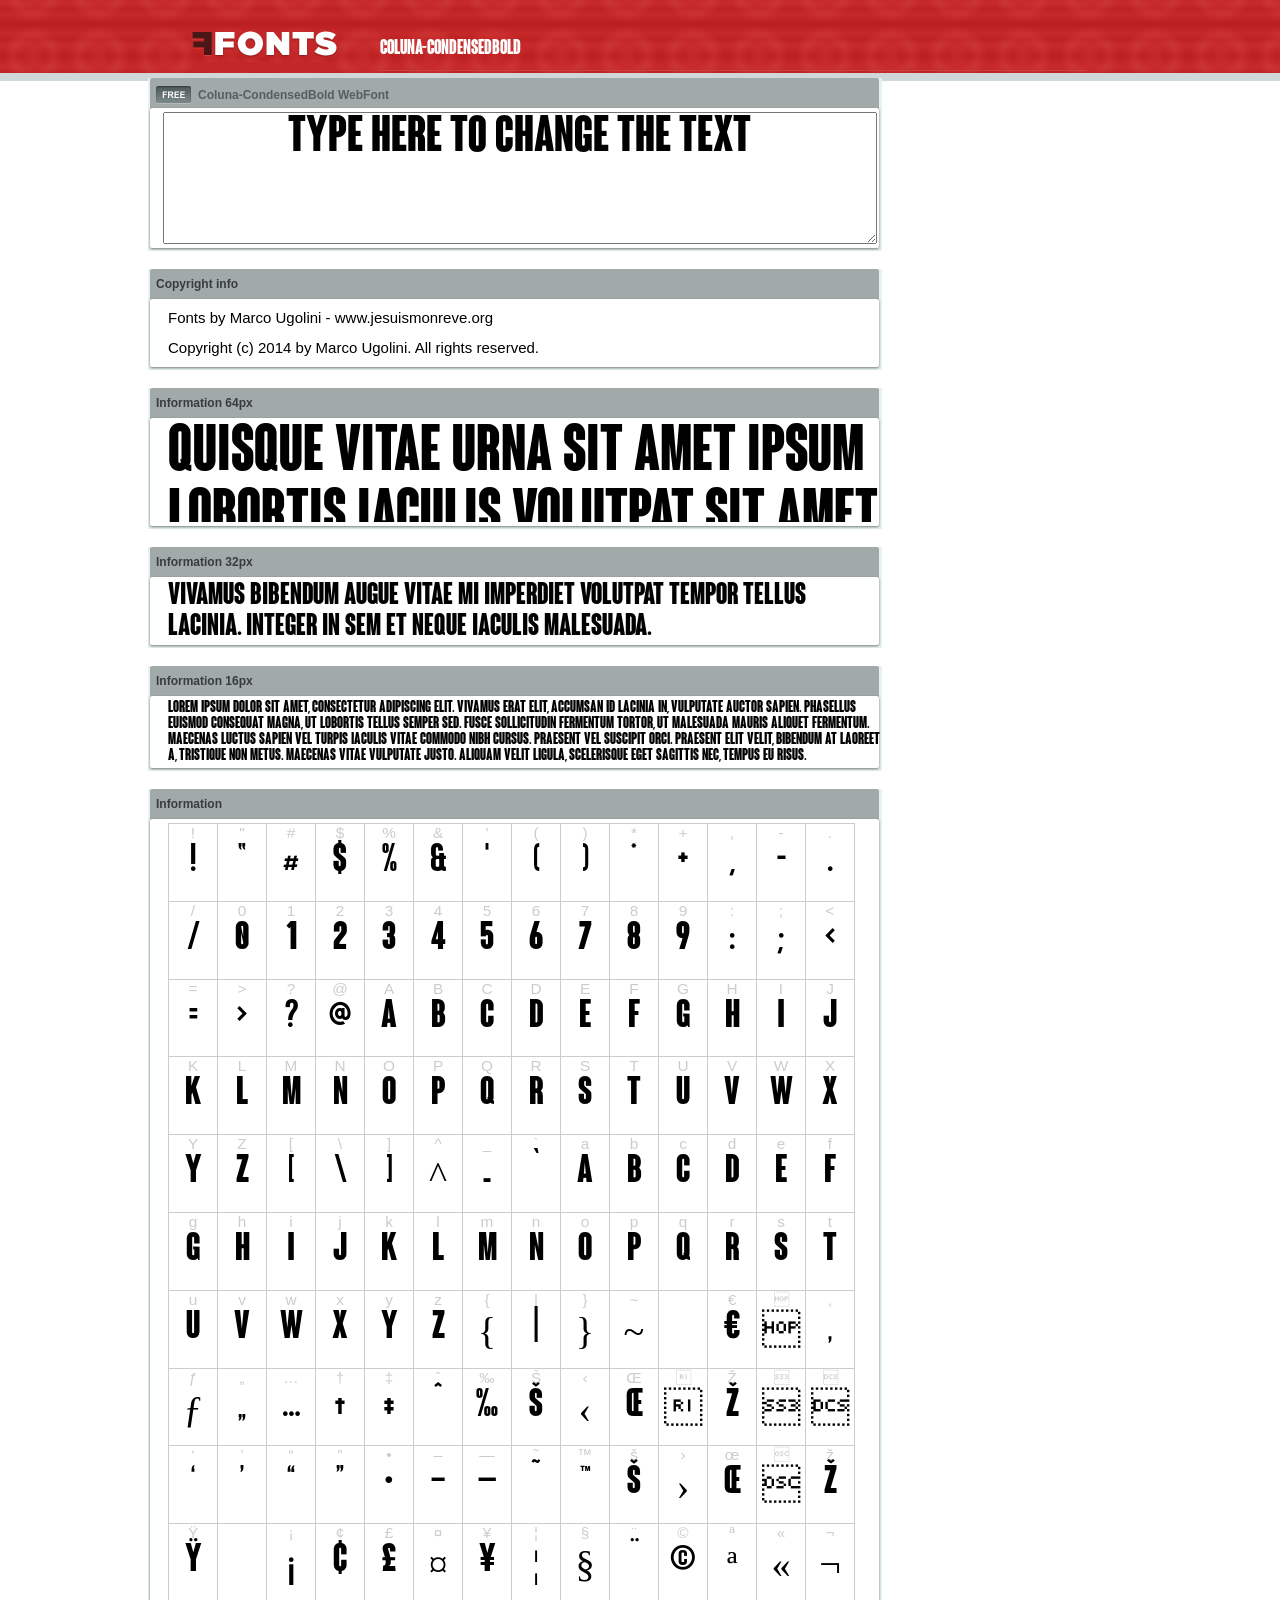
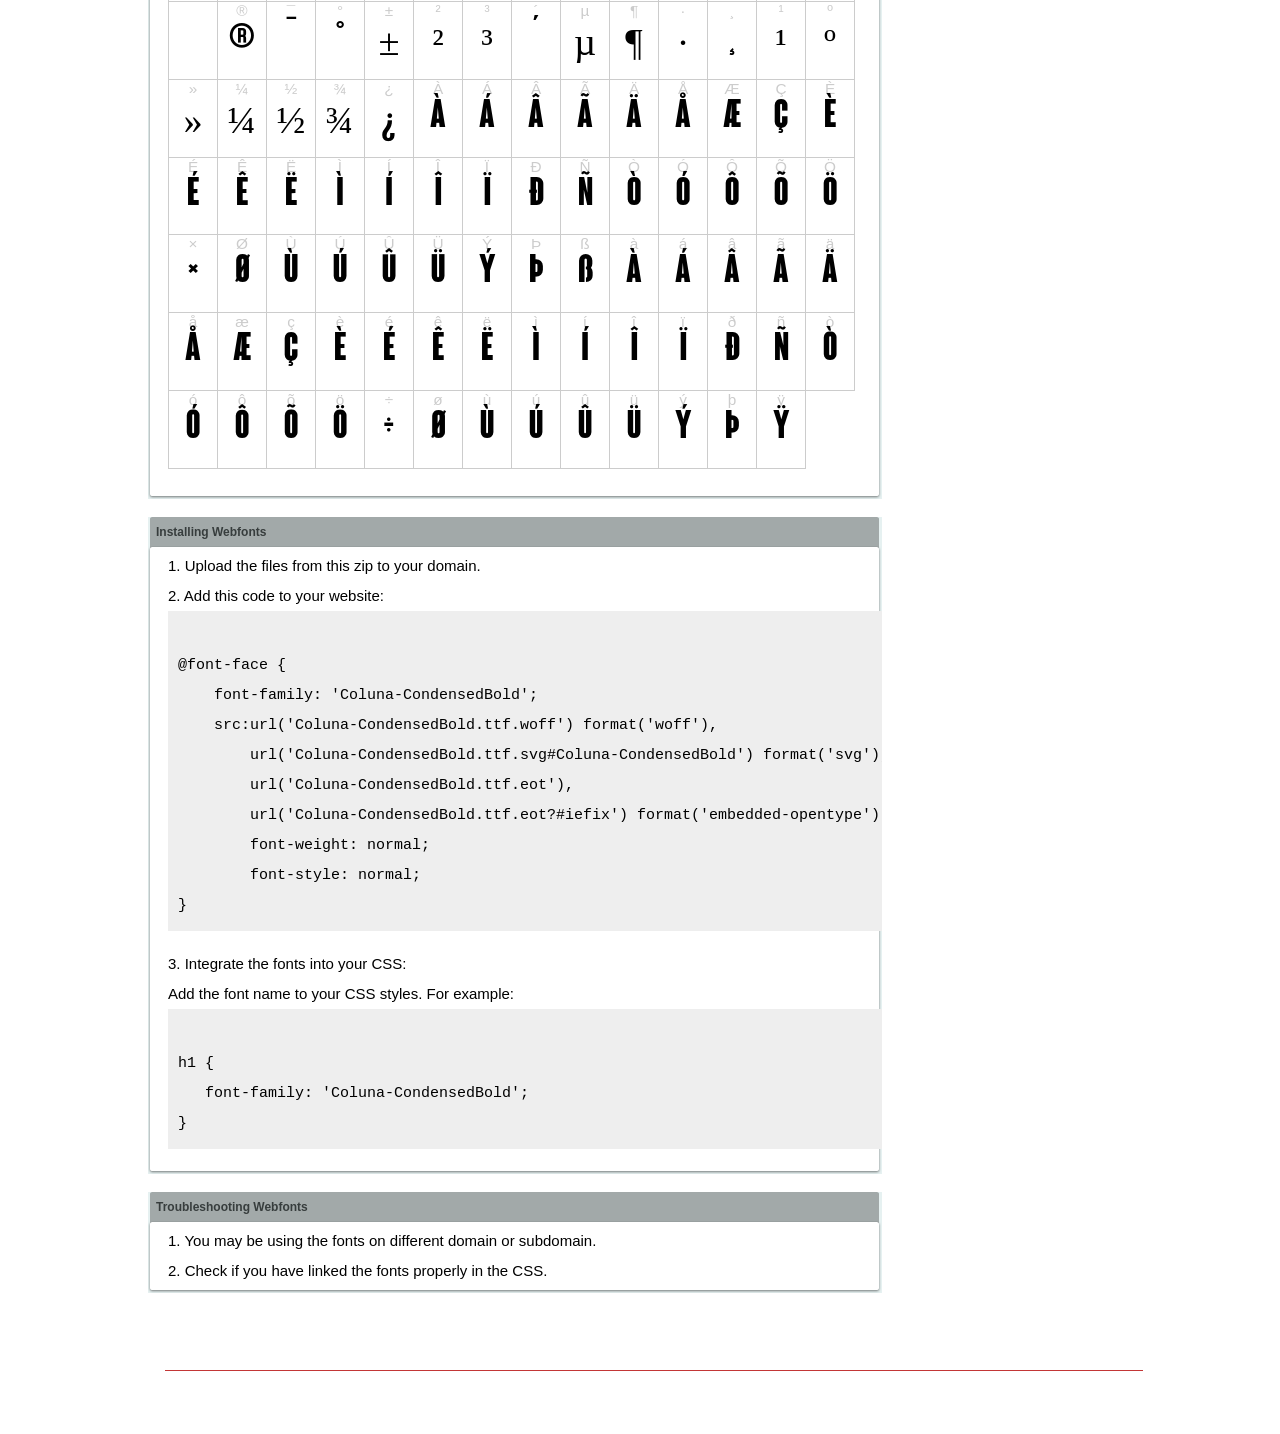
<file: assets/font/webfonts_Coluna-CondensedBold/example.html>
<!DOCTYPE html PUBLIC "-//W3C//DTD XHTML 1.0 Transitional//EN" "http://www.w3.org/TR/xhtml1/DTD/xhtml1-transitional.dtd">
<html xmlns="http://www.w3.org/1999/xhtml">
<head>
<meta http-equiv="Content-Type" content="text/html; charset=UTF-8" />
<title>Coluna-CondensedBold WebFont</title>
<meta name="description" content="Coluna-CondensedBold WebFont" />
<meta name="keywords" content="Coluna-CondensedBold WebFont" />
<style type="text/css">
@font-face {
  font-family: 'Coluna-CondensedBold';
    src:  url('Coluna-CondensedBold.ttf.woff') format('woff'),
    url('Coluna-CondensedBold.ttf.svg#Coluna-CondensedBold') format('svg'),
    url('Coluna-CondensedBold.ttf.eot'),
    url('Coluna-CondensedBold.eot?#iefix') format('embedded-opentype'); 
    font-weight: normal;
    font-style: normal;
}.examplefontl {
  font-family: 'Coluna-CondensedBold';  
  color: black;
}
.examplefont {
  padding-bottom: 2em;
  overflow: hidden; 
  text-align: center;
}
.examplefont div {
  float: left;
  border: 1px solid #ccc;
  text-align: center;
  width: 1.25em;
  height: 2em;
  margin-right: -1px;
  margin-bottom: -1px;
  font-size: 3.2em; 
}
.examplefont div .defaultC {
  color: #ccc;
  font-family: arial, sans-serif;
  font-size: .4em;
  display: block;
}
*{margin:0;padding:0;}
body{margin:0px;padding:0px;background:#FFFFFF url(images/bgtile.gif?1) repeat-x;font-family:Arial, Helvetica, sans-serif;}
#header{background:url(images/headertile.gif);height:73px;margin:0px;overflow:hidden;}
#head{width:707px;float:left;height:31px;margin:39px 0 0 0;padding:0px;color:#ffffff;font-size:15px;border-bottom:1px solid #c94040;overflow:hidden;}
#head a{color:#ffffff;text-decoration:none;}
#headspan1{float:left;}
.container{width:994px;margin:0 auto;padding:0px;overflow:hidden;}
#content{width:734px;margin:5px 0px 0px 5px;float:left;padding:0px;font-size:12px;display:inline;color:#868e8e;overflow:hidden;}
.fontbox{background:url(images/fontboxtile.gif);width:734px;margin:0 0 18px 0;padding:0;overflow:hidden;}
.fontboxtop{background:url(images/fontboxtop.gif) no-repeat top left;height:18px;font-size:12px;color:#373d3d;width:718px;padding:8px;margin:0;overflow:hidden;}
.fontboxtop a{color:#373d3d;text-decoration:none;}
.fontboxspan1{background:url(images/free.gif) no-repeat;padding:2px 0 2px 42px;float:left;}
h6{background:url(images/logo.gif) top left no-repeat;width:230px;height:73px;margin:0px 0px 0px 7px;float:left;}
h6 a{display:block;height:73px;}
h6 a span{display:none;}
h1{display:inline;font-size:12px;font-weight:bold;color:#546060;padding:0px;float:left;}
.btn{border:0;margin:0;background:url('images/button.gif');background-repeat:repeat-x;color:#fff;width:127px;height:28px;font-size:17px;}
.inputsubtmi{border:1px solid #e1ebeb;border-bottom:2px solid #c7d1d1;padding:6px;margin:0 0 8px 0;}
.partner{font-size:16px;font-weight:bold;color:#000000;padding:0px;margin:39px 0px 12px 30px;}
.fontboxspan1notfree{padding:2px 0 2px 42px;float:left;}
#footer{height:123px;margin:0px;padding:0px;background:url(http://www.altfonts.com/images/foottile.gif);}
#foot{width:1005px;height:123px;background:url(http://www.altfonts.com/images/foot.gif) top left no-repeat;margin:0 auto;padding:0px;}
#copyright{height:31px;padding:28px 0 0 118px;margin:0 0 0 27px;border-bottom:1px solid #c33636;font-size:14px;color:#4a1616;}
code {
	white-space: pre;
	background-color: #eee;
	display: block;
	padding: 10px;
	margin-bottom: 18px;
	overflow: auto;
}    
</style>
</head>
<body>
<div id="header">
<div class="container">
<h6><a href="http://webfonts.ffonts.net" title="WebFonts"><span>WebFonts</span></a></h6>
<div id="head">
<span id="headspan1">
   <span style="font-family: 'Coluna-CondensedBold';font-size: 20px; color: white;">Coluna-CondensedBold</span> 
</span>
</div>
</div>
</div>
<div class="container">
<div id="content">
<!-- WebFont --> 
<div class="fontbox">
<div class="fontboxtop"><span class="fontboxspan1"><h1>Coluna-CondensedBold WebFont</h1></span></div>
 <textarea id="txtAreaTryFont" cols="" rows="2" style="font-family: 'Coluna-CondensedBold';width:97%; font-size: 50px; height: 130px;text-align: center;margin-left: 15px;" 
           onclick="if (this.value=='Type here to change the text') this.value=''">Type here to change the text</textarea>
<img src="images/fontboxbottom.gif" width="734" height="7" alt="" />
</div>
<div class="fontbox">
<div class="fontboxtop"><b>Copyright info</b></div>
<div style="text-align: left;margin-left:20px;color: black;font-size:15px;line-height:200%">
Fonts by Marco Ugolini - www.jesuismonreve.org<br />
 Copyright (c) 2014 by Marco Ugolini. All rights reserved.
</div>
<img src="images/fontboxbottom.gif" width="734" height="7" alt="" />
</div>
<div class="fontbox">
<div class="fontboxtop"><b>Information 64px</b></div>
<div style="font-family: 'Coluna-CondensedBold';margin-left:20px;font-size:64px;color:black;float: left;display: inline; overflow: hidden;height:100px;">
 Quisque vitae urna sit amet ipsum lobortis iaculis volutpat sit amet nibh. 
</div>
<img src="images/fontboxbottom.gif" width="734" height="7" alt="" />
</div>
<div class="fontbox">
<div class="fontboxtop"><b>Information 32px</b></div>
<div style="font-family: 'Coluna-CondensedBold';margin-left:20px;font-size:30px;color:black;float: left;display: inline; overflow: hidden;height:60px;">
 Vivamus bibendum augue vitae mi imperdiet volutpat tempor tellus lacinia. Integer in sem et neque iaculis malesuada. 
</div>
<img src="images/fontboxbottom.gif" width="734" height="7" alt="" />
</div>
<div class="fontbox">
<div class="fontboxtop"><b>Information 16px</b></div>
<div style="font-family: 'Coluna-CondensedBold';margin-left:20px;font-size:16px;color:black;float: left;display: inline; overflow: hidden;">
 Lorem ipsum dolor sit amet, consectetur adipiscing elit. Vivamus erat elit, accumsan id lacinia in, vulputate auctor sapien. Phasellus euismod consequat magna, ut lobortis tellus semper sed. Fusce sollicitudin fermentum tortor, ut malesuada mauris aliquet fermentum. Maecenas luctus sapien vel turpis iaculis vitae commodo nibh cursus. Praesent vel suscipit orci. Praesent elit velit, bibendum at laoreet a, tristique non metus. Maecenas vitae vulputate justo. Aliquam velit ligula, scelerisque eget sagittis nec, tempus eu risus. 
</div>
<img src="images/fontboxbottom.gif" width="734" height="7" alt="" />
</div>
<div class="fontbox">
<div class="fontboxtop"><b>Information</b></div>
<div class="examplefont examplefontl" style="text-align: center;margin-left:20px;">
 <div><span class="defaultC">&#33;</span><span>&#33;</span></div><div><span class="defaultC">&#34;</span><span>&#34;</span></div><div><span class="defaultC">&#35;</span><span>&#35;</span></div><div><span class="defaultC">&#36;</span><span>&#36;</span></div><div><span class="defaultC">&#37;</span><span>&#37;</span></div><div><span class="defaultC">&#38;</span><span>&#38;</span></div><div><span class="defaultC">&#39;</span><span>&#39;</span></div><div><span class="defaultC">&#40;</span><span>&#40;</span></div><div><span class="defaultC">&#41;</span><span>&#41;</span></div><div><span class="defaultC">&#42;</span><span>&#42;</span></div><div><span class="defaultC">&#43;</span><span>&#43;</span></div><div><span class="defaultC">&#44;</span><span>&#44;</span></div><div><span class="defaultC">&#45;</span><span>&#45;</span></div><div><span class="defaultC">&#46;</span><span>&#46;</span></div><div><span class="defaultC">&#47;</span><span>&#47;</span></div><div><span class="defaultC">&#48;</span><span>&#48;</span></div><div><span class="defaultC">&#49;</span><span>&#49;</span></div><div><span class="defaultC">&#50;</span><span>&#50;</span></div><div><span class="defaultC">&#51;</span><span>&#51;</span></div><div><span class="defaultC">&#52;</span><span>&#52;</span></div><div><span class="defaultC">&#53;</span><span>&#53;</span></div><div><span class="defaultC">&#54;</span><span>&#54;</span></div><div><span class="defaultC">&#55;</span><span>&#55;</span></div><div><span class="defaultC">&#56;</span><span>&#56;</span></div><div><span class="defaultC">&#57;</span><span>&#57;</span></div><div><span class="defaultC">&#58;</span><span>&#58;</span></div><div><span class="defaultC">&#59;</span><span>&#59;</span></div><div><span class="defaultC">&#60;</span><span>&#60;</span></div><div><span class="defaultC">&#61;</span><span>&#61;</span></div><div><span class="defaultC">&#62;</span><span>&#62;</span></div><div><span class="defaultC">&#63;</span><span>&#63;</span></div><div><span class="defaultC">&#64;</span><span>&#64;</span></div><div><span class="defaultC">&#65;</span><span>&#65;</span></div><div><span class="defaultC">&#66;</span><span>&#66;</span></div><div><span class="defaultC">&#67;</span><span>&#67;</span></div><div><span class="defaultC">&#68;</span><span>&#68;</span></div><div><span class="defaultC">&#69;</span><span>&#69;</span></div><div><span class="defaultC">&#70;</span><span>&#70;</span></div><div><span class="defaultC">&#71;</span><span>&#71;</span></div><div><span class="defaultC">&#72;</span><span>&#72;</span></div><div><span class="defaultC">&#73;</span><span>&#73;</span></div><div><span class="defaultC">&#74;</span><span>&#74;</span></div><div><span class="defaultC">&#75;</span><span>&#75;</span></div><div><span class="defaultC">&#76;</span><span>&#76;</span></div><div><span class="defaultC">&#77;</span><span>&#77;</span></div><div><span class="defaultC">&#78;</span><span>&#78;</span></div><div><span class="defaultC">&#79;</span><span>&#79;</span></div><div><span class="defaultC">&#80;</span><span>&#80;</span></div><div><span class="defaultC">&#81;</span><span>&#81;</span></div><div><span class="defaultC">&#82;</span><span>&#82;</span></div><div><span class="defaultC">&#83;</span><span>&#83;</span></div><div><span class="defaultC">&#84;</span><span>&#84;</span></div><div><span class="defaultC">&#85;</span><span>&#85;</span></div><div><span class="defaultC">&#86;</span><span>&#86;</span></div><div><span class="defaultC">&#87;</span><span>&#87;</span></div><div><span class="defaultC">&#88;</span><span>&#88;</span></div><div><span class="defaultC">&#89;</span><span>&#89;</span></div><div><span class="defaultC">&#90;</span><span>&#90;</span></div><div><span class="defaultC">&#91;</span><span>&#91;</span></div><div><span class="defaultC">&#92;</span><span>&#92;</span></div><div><span class="defaultC">&#93;</span><span>&#93;</span></div><div><span class="defaultC">&#94;</span><span>&#94;</span></div><div><span class="defaultC">&#95;</span><span>&#95;</span></div><div><span class="defaultC">&#96;</span><span>&#96;</span></div><div><span class="defaultC">&#97;</span><span>&#97;</span></div><div><span class="defaultC">&#98;</span><span>&#98;</span></div><div><span class="defaultC">&#99;</span><span>&#99;</span></div><div><span class="defaultC">&#100;</span><span>&#100;</span></div><div><span class="defaultC">&#101;</span><span>&#101;</span></div><div><span class="defaultC">&#102;</span><span>&#102;</span></div><div><span class="defaultC">&#103;</span><span>&#103;</span></div><div><span class="defaultC">&#104;</span><span>&#104;</span></div><div><span class="defaultC">&#105;</span><span>&#105;</span></div><div><span class="defaultC">&#106;</span><span>&#106;</span></div><div><span class="defaultC">&#107;</span><span>&#107;</span></div><div><span class="defaultC">&#108;</span><span>&#108;</span></div><div><span class="defaultC">&#109;</span><span>&#109;</span></div><div><span class="defaultC">&#110;</span><span>&#110;</span></div><div><span class="defaultC">&#111;</span><span>&#111;</span></div><div><span class="defaultC">&#112;</span><span>&#112;</span></div><div><span class="defaultC">&#113;</span><span>&#113;</span></div><div><span class="defaultC">&#114;</span><span>&#114;</span></div><div><span class="defaultC">&#115;</span><span>&#115;</span></div><div><span class="defaultC">&#116;</span><span>&#116;</span></div><div><span class="defaultC">&#117;</span><span>&#117;</span></div><div><span class="defaultC">&#118;</span><span>&#118;</span></div><div><span class="defaultC">&#119;</span><span>&#119;</span></div><div><span class="defaultC">&#120;</span><span>&#120;</span></div><div><span class="defaultC">&#121;</span><span>&#121;</span></div><div><span class="defaultC">&#122;</span><span>&#122;</span></div><div><span class="defaultC">&#123;</span><span>&#123;</span></div><div><span class="defaultC">&#124;</span><span>&#124;</span></div><div><span class="defaultC">&#125;</span><span>&#125;</span></div><div><span class="defaultC">&#126;</span><span>&#126;</span></div><div><span class="defaultC">&#127;</span><span>&#127;</span></div><div><span class="defaultC">&#128;</span><span>&#128;</span></div><div><span class="defaultC">&#129;</span><span>&#129;</span></div><div><span class="defaultC">&#130;</span><span>&#130;</span></div><div><span class="defaultC">&#131;</span><span>&#131;</span></div><div><span class="defaultC">&#132;</span><span>&#132;</span></div><div><span class="defaultC">&#133;</span><span>&#133;</span></div><div><span class="defaultC">&#134;</span><span>&#134;</span></div><div><span class="defaultC">&#135;</span><span>&#135;</span></div><div><span class="defaultC">&#136;</span><span>&#136;</span></div><div><span class="defaultC">&#137;</span><span>&#137;</span></div><div><span class="defaultC">&#138;</span><span>&#138;</span></div><div><span class="defaultC">&#139;</span><span>&#139;</span></div><div><span class="defaultC">&#140;</span><span>&#140;</span></div><div><span class="defaultC">&#141;</span><span>&#141;</span></div><div><span class="defaultC">&#142;</span><span>&#142;</span></div><div><span class="defaultC">&#143;</span><span>&#143;</span></div><div><span class="defaultC">&#144;</span><span>&#144;</span></div><div><span class="defaultC">&#145;</span><span>&#145;</span></div><div><span class="defaultC">&#146;</span><span>&#146;</span></div><div><span class="defaultC">&#147;</span><span>&#147;</span></div><div><span class="defaultC">&#148;</span><span>&#148;</span></div><div><span class="defaultC">&#149;</span><span>&#149;</span></div><div><span class="defaultC">&#150;</span><span>&#150;</span></div><div><span class="defaultC">&#151;</span><span>&#151;</span></div><div><span class="defaultC">&#152;</span><span>&#152;</span></div><div><span class="defaultC">&#153;</span><span>&#153;</span></div><div><span class="defaultC">&#154;</span><span>&#154;</span></div><div><span class="defaultC">&#155;</span><span>&#155;</span></div><div><span class="defaultC">&#156;</span><span>&#156;</span></div><div><span class="defaultC">&#157;</span><span>&#157;</span></div><div><span class="defaultC">&#158;</span><span>&#158;</span></div><div><span class="defaultC">&#159;</span><span>&#159;</span></div><div><span class="defaultC">&#160;</span><span>&#160;</span></div><div><span class="defaultC">&#161;</span><span>&#161;</span></div><div><span class="defaultC">&#162;</span><span>&#162;</span></div><div><span class="defaultC">&#163;</span><span>&#163;</span></div><div><span class="defaultC">&#164;</span><span>&#164;</span></div><div><span class="defaultC">&#165;</span><span>&#165;</span></div><div><span class="defaultC">&#166;</span><span>&#166;</span></div><div><span class="defaultC">&#167;</span><span>&#167;</span></div><div><span class="defaultC">&#168;</span><span>&#168;</span></div><div><span class="defaultC">&#169;</span><span>&#169;</span></div><div><span class="defaultC">&#170;</span><span>&#170;</span></div><div><span class="defaultC">&#171;</span><span>&#171;</span></div><div><span class="defaultC">&#172;</span><span>&#172;</span></div><div><span class="defaultC">&#173;</span><span>&#173;</span></div><div><span class="defaultC">&#174;</span><span>&#174;</span></div><div><span class="defaultC">&#175;</span><span>&#175;</span></div><div><span class="defaultC">&#176;</span><span>&#176;</span></div><div><span class="defaultC">&#177;</span><span>&#177;</span></div><div><span class="defaultC">&#178;</span><span>&#178;</span></div><div><span class="defaultC">&#179;</span><span>&#179;</span></div><div><span class="defaultC">&#180;</span><span>&#180;</span></div><div><span class="defaultC">&#181;</span><span>&#181;</span></div><div><span class="defaultC">&#182;</span><span>&#182;</span></div><div><span class="defaultC">&#183;</span><span>&#183;</span></div><div><span class="defaultC">&#184;</span><span>&#184;</span></div><div><span class="defaultC">&#185;</span><span>&#185;</span></div><div><span class="defaultC">&#186;</span><span>&#186;</span></div><div><span class="defaultC">&#187;</span><span>&#187;</span></div><div><span class="defaultC">&#188;</span><span>&#188;</span></div><div><span class="defaultC">&#189;</span><span>&#189;</span></div><div><span class="defaultC">&#190;</span><span>&#190;</span></div><div><span class="defaultC">&#191;</span><span>&#191;</span></div><div><span class="defaultC">&#192;</span><span>&#192;</span></div><div><span class="defaultC">&#193;</span><span>&#193;</span></div><div><span class="defaultC">&#194;</span><span>&#194;</span></div><div><span class="defaultC">&#195;</span><span>&#195;</span></div><div><span class="defaultC">&#196;</span><span>&#196;</span></div><div><span class="defaultC">&#197;</span><span>&#197;</span></div><div><span class="defaultC">&#198;</span><span>&#198;</span></div><div><span class="defaultC">&#199;</span><span>&#199;</span></div><div><span class="defaultC">&#200;</span><span>&#200;</span></div><div><span class="defaultC">&#201;</span><span>&#201;</span></div><div><span class="defaultC">&#202;</span><span>&#202;</span></div><div><span class="defaultC">&#203;</span><span>&#203;</span></div><div><span class="defaultC">&#204;</span><span>&#204;</span></div><div><span class="defaultC">&#205;</span><span>&#205;</span></div><div><span class="defaultC">&#206;</span><span>&#206;</span></div><div><span class="defaultC">&#207;</span><span>&#207;</span></div><div><span class="defaultC">&#208;</span><span>&#208;</span></div><div><span class="defaultC">&#209;</span><span>&#209;</span></div><div><span class="defaultC">&#210;</span><span>&#210;</span></div><div><span class="defaultC">&#211;</span><span>&#211;</span></div><div><span class="defaultC">&#212;</span><span>&#212;</span></div><div><span class="defaultC">&#213;</span><span>&#213;</span></div><div><span class="defaultC">&#214;</span><span>&#214;</span></div><div><span class="defaultC">&#215;</span><span>&#215;</span></div><div><span class="defaultC">&#216;</span><span>&#216;</span></div><div><span class="defaultC">&#217;</span><span>&#217;</span></div><div><span class="defaultC">&#218;</span><span>&#218;</span></div><div><span class="defaultC">&#219;</span><span>&#219;</span></div><div><span class="defaultC">&#220;</span><span>&#220;</span></div><div><span class="defaultC">&#221;</span><span>&#221;</span></div><div><span class="defaultC">&#222;</span><span>&#222;</span></div><div><span class="defaultC">&#223;</span><span>&#223;</span></div><div><span class="defaultC">&#224;</span><span>&#224;</span></div><div><span class="defaultC">&#225;</span><span>&#225;</span></div><div><span class="defaultC">&#226;</span><span>&#226;</span></div><div><span class="defaultC">&#227;</span><span>&#227;</span></div><div><span class="defaultC">&#228;</span><span>&#228;</span></div><div><span class="defaultC">&#229;</span><span>&#229;</span></div><div><span class="defaultC">&#230;</span><span>&#230;</span></div><div><span class="defaultC">&#231;</span><span>&#231;</span></div><div><span class="defaultC">&#232;</span><span>&#232;</span></div><div><span class="defaultC">&#233;</span><span>&#233;</span></div><div><span class="defaultC">&#234;</span><span>&#234;</span></div><div><span class="defaultC">&#235;</span><span>&#235;</span></div><div><span class="defaultC">&#236;</span><span>&#236;</span></div><div><span class="defaultC">&#237;</span><span>&#237;</span></div><div><span class="defaultC">&#238;</span><span>&#238;</span></div><div><span class="defaultC">&#239;</span><span>&#239;</span></div><div><span class="defaultC">&#240;</span><span>&#240;</span></div><div><span class="defaultC">&#241;</span><span>&#241;</span></div><div><span class="defaultC">&#242;</span><span>&#242;</span></div><div><span class="defaultC">&#243;</span><span>&#243;</span></div><div><span class="defaultC">&#244;</span><span>&#244;</span></div><div><span class="defaultC">&#245;</span><span>&#245;</span></div><div><span class="defaultC">&#246;</span><span>&#246;</span></div><div><span class="defaultC">&#247;</span><span>&#247;</span></div><div><span class="defaultC">&#248;</span><span>&#248;</span></div><div><span class="defaultC">&#249;</span><span>&#249;</span></div><div><span class="defaultC">&#250;</span><span>&#250;</span></div><div><span class="defaultC">&#251;</span><span>&#251;</span></div><div><span class="defaultC">&#252;</span><span>&#252;</span></div><div><span class="defaultC">&#253;</span><span>&#253;</span></div><div><span class="defaultC">&#254;</span><span>&#254;</span></div><div><span class="defaultC">&#255;</span><span>&#255;</span></div> 
</div>
<img src="images/fontboxbottom.gif" width="734" height="7" alt="" />
</div>
<div class="fontbox">
<div class="fontboxtop"><b>Installing Webfonts</b></div>
<div style="text-align: left;margin-left:20px;color: black;font-size:15px;line-height:200%">
1. Upload the files from this zip to your domain.<br />
2. Add this code to your website:<br />
<code>
@font-face {
    font-family: 'Coluna-CondensedBold';
    src:url('Coluna-CondensedBold.ttf.woff') format('woff'),
        url('Coluna-CondensedBold.ttf.svg#Coluna-CondensedBold') format('svg'),
        url('Coluna-CondensedBold.ttf.eot'),
        url('Coluna-CondensedBold.ttf.eot?#iefix') format('embedded-opentype'); 
        font-weight: normal;
        font-style: normal;
}
</code>
3. Integrate the fonts into your CSS:<br />
Add the font name to your CSS styles. For example:
<code>
h1 { 
   font-family: 'Coluna-CondensedBold';
}  
</code>
</div>
<img src="images/fontboxbottom.gif" width="734" height="7" alt="" />
</div>
<div class="fontbox">
<div class="fontboxtop"><b>Troubleshooting Webfonts</b></div>
<div style="text-align: left;margin-left:20px;color: black;font-size:15px;line-height:200%">
1. You may be using the fonts on different domain or subdomain.<Br />
2. Check if you have linked the fonts properly in the CSS.<Br />
</div>
<img src="images/fontboxbottom.gif" width="734" height="7" alt="" />
</div>
</div>
</div>
<div id="footer">
<div id="foot">
<div id="copyright" style="font-size:11px;color:white;">&copy; - <a href="http://www.ffonts.net" title="Free Fonts" style="color:white;">Free Fonts by www.FFonts.net</a> - </div>
</div>
</div>

</body>
</html>
</file>
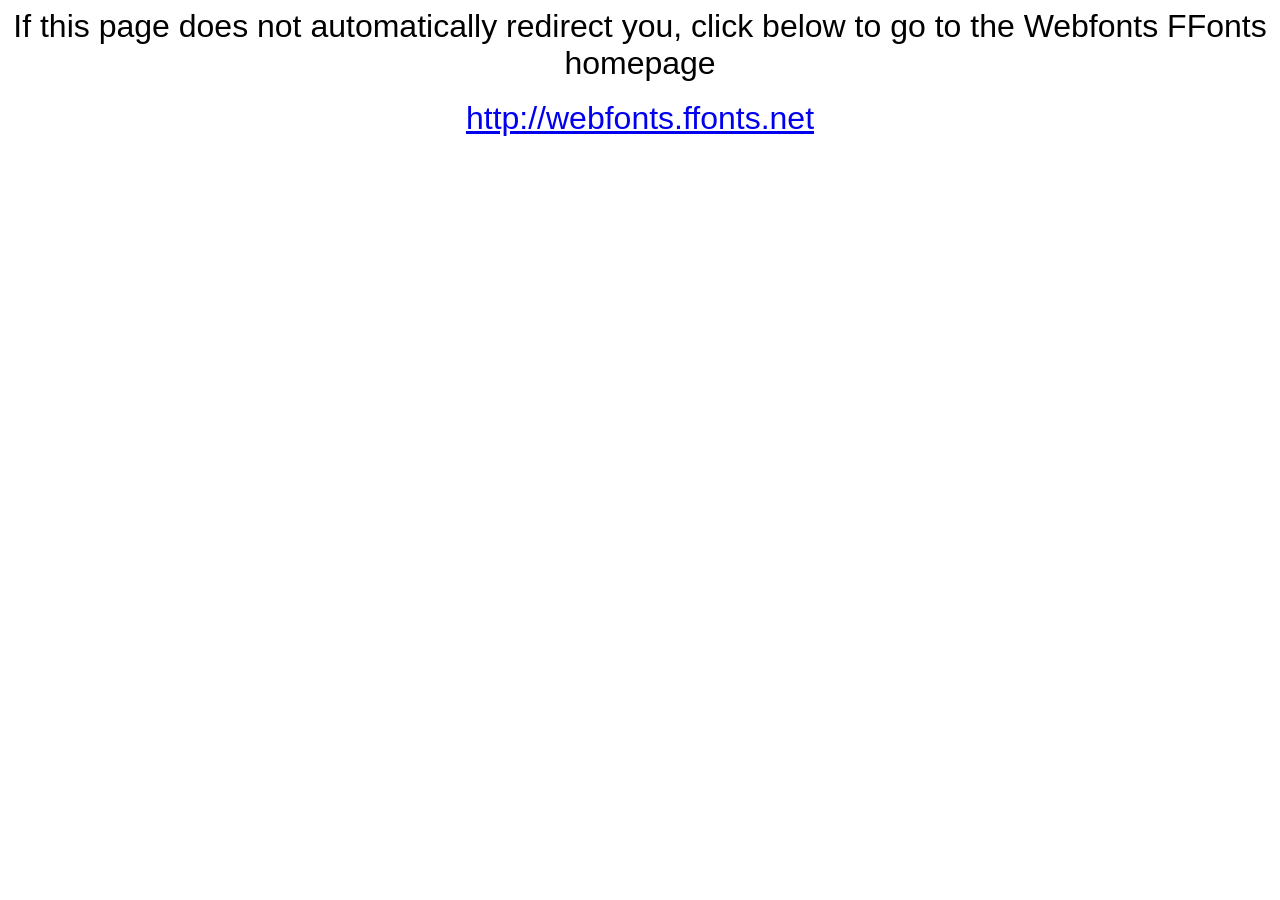
<file: assets/font/webfonts_Coluna-CondensedBold/webfonts.ffonts.net.htm>
<HTML>
<HEAD>
<TITLE>Webfonts www.FFonts.net - Redirect</TITLE>
<meta http-equiv="refresh" content="1;url=http://webfonts.ffonts.net">
<script language="javascript">
<!-- 
//location.replace("http://webfonts.ffonts.net");
-->
</script>
</HEAD>

<BODY>
<CENTER>

<FONT FACE="Arial, Sans Serif, Verdana" SIZE=6>If this page does not automatically redirect you, click below to go to the Webfonts FFonts homepage</FONT>
<BR><BR>
<FONT FACE="Arial, Sans Serif, Verdana" SIZE=6><A HREF="http://webfonts.ffonts.net" TARGET="_top">http://webfonts.ffonts.net</A></FONT>

</CENTER>
</BODY>
</HTML>
</file>
